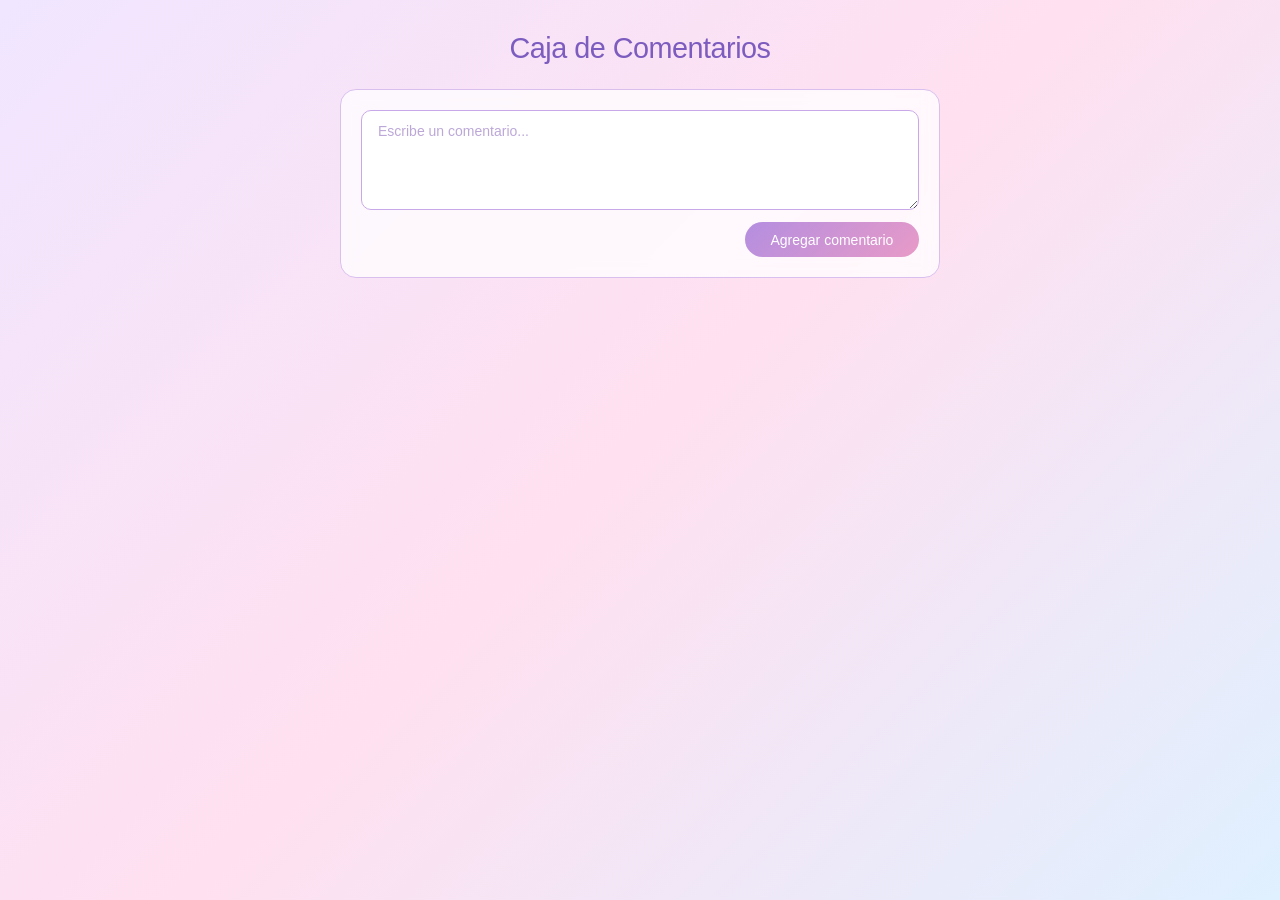
<file: caja-comentarios/index.html>
<!DOCTYPE html>
<html lang="es">
<head>
    <meta charset="UTF-8">
    <meta name="viewport" content="width=device-width, initial-scale=1.0">
    <title>Caja de Comentarios</title>
    <link rel="stylesheet" href="style.css">
</head>
<body>
    <div class="container">
        <h1>Caja de Comentarios</h1>
        
        <div class="form-container">
            <textarea id="commentInput" placeholder="Escribe un comentario..."></textarea>
            <button id="addCommentBtn">Agregar comentario</button>
        </div>

        <div id="commentsList">
            </div>
    </div>

    <script src="script.js"></script>
</body>
</html>
</file>
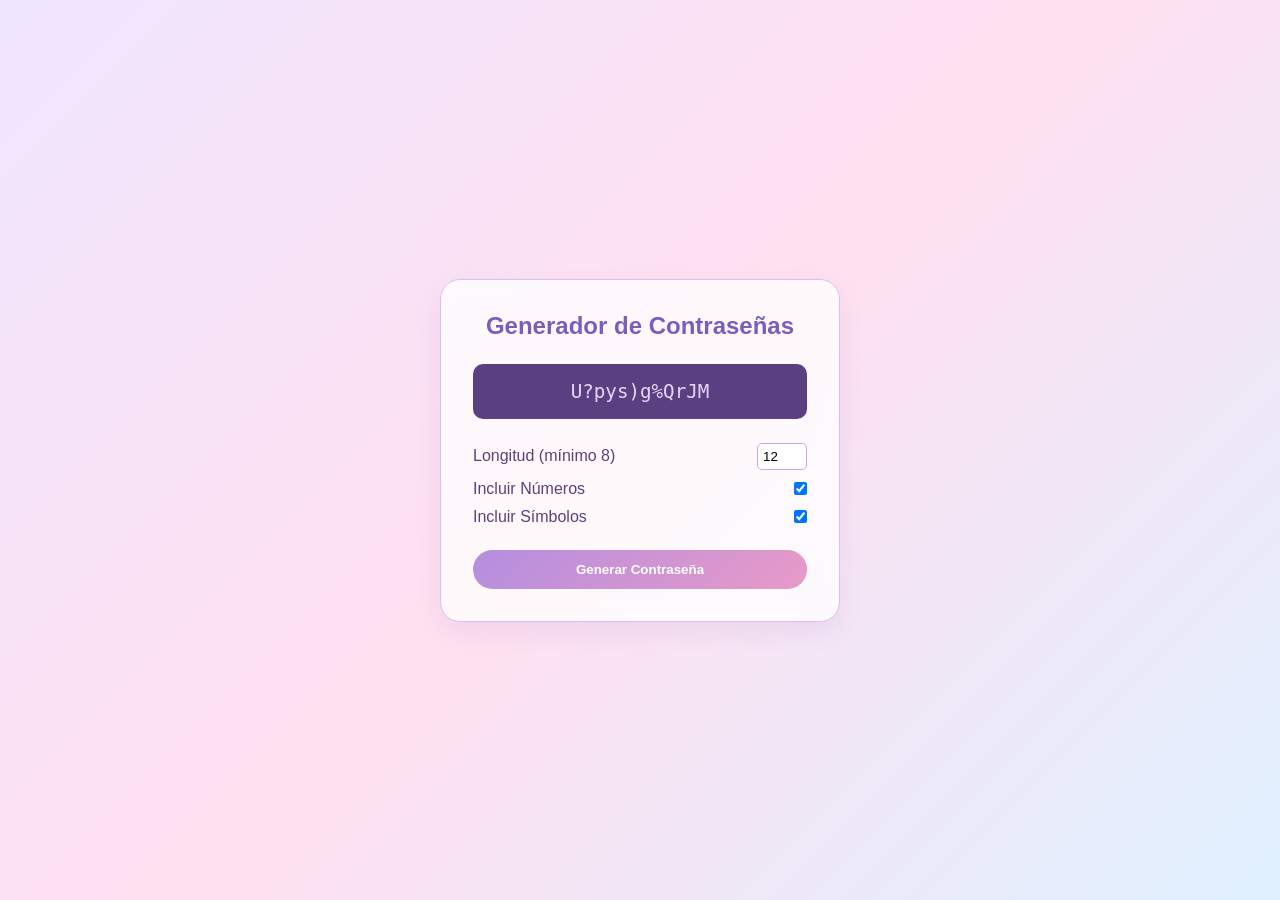
<file: generador-passwords/index.html>
<!DOCTYPE html>
<html lang="es">
<head>
    <meta charset="UTF-8">
    <meta name="viewport" content="width=device-width, initial-scale=1.0">
    <title>Generador de Passwords</title>
    <link rel="stylesheet" href="style.css">
</head>
<body>
    <div class="container">
        <h1>Generador de Contraseñas</h1>
        
        <div class="result-container">
            <span id="passwordResult">P4$$w0rd!</span>
        </div>

        <div class="settings">
            <div class="setting">
                <label>Longitud (mínimo 8)</label>
                <input type="number" id="lengthInput" min="8" max="20" value="12">
            </div>
            <div class="setting">
                <label>Incluir Números</label>
                <input type="checkbox" id="includeNumbers" checked>
            </div>
            <div class="setting">
                <label>Incluir Símbolos</label>
                <input type="checkbox" id="includeSymbols" checked>
            </div>
        </div>

        <button id="generateBtn">Generar Contraseña</button>
    </div>

    <script src="script.js"></script>
</body>
</html>
</file>
<file: caja-comentarios/style.css>
* {
  box-sizing: border-box;
  margin: 0;
  padding: 0;
}

body {
  background: linear-gradient(135deg, #f0e6ff 0%, #ffe0f0 50%, #dff0ff 100%);
  min-height: 100vh;
  font-family: 'Segoe UI', Tahoma, Geneva, Verdana, sans-serif;
  padding: 2rem 1rem;
}

.container {
  max-width: 600px;
  margin: 0 auto;
}

h1 {
  text-align: center;
  font-size: 1.8rem;
  font-weight: 500;
  color: #7c5cbf;
  margin-bottom: 1.5rem;
  letter-spacing: -0.5px;
}

.form-container {
  background: rgba(255, 255, 255, 0.75);
  border: 1px solid #d9bfee;
  border-radius: 16px;
  padding: 1.25rem;
  margin-bottom: 1.5rem;
  display: flex;
  flex-direction: column;
  gap: 12px;
  backdrop-filter: blur(8px);
}

textarea {
  width: 100%;
  border: 1.5px solid #c8a8e8;
  border-radius: 10px;
  padding: 0.75rem 1rem;
  font-size: 14px;
  color: #5a4080;
  background: rgba(255, 255, 255, 0.9);
  resize: vertical;
  min-height: 100px;
  outline: none;
  font-family: inherit;
  transition: border-color 0.2s, box-shadow 0.2s;
}

textarea:focus {
  border-color: #a87dcf;
  box-shadow: 0 0 0 3px rgba(168, 125, 207, 0.15);
}

textarea::placeholder {
  color: #bca8d8;
}

button {
  align-self: flex-end;
  background: linear-gradient(135deg, #b48ee0, #e89ac7);
  color: white;
  border: none;
  border-radius: 25px;
  padding: 0.6rem 1.6rem;
  font-size: 14px;
  font-weight: 500;
  cursor: pointer;
  font-family: inherit;
  transition: opacity 0.2s, transform 0.1s;
}

button:hover {
  opacity: 0.9;
  transform: translateY(-1px);
}

button:active {
  transform: scale(0.97);
}

/* Estilo base de cada comentario */
.comment {
  background: rgba(255, 255, 255, 0.8);
  border-left: 4px solid #b48ee0;
  border-top: 0.5px solid #e8d4f8;
  border-right: 0.5px solid #e8d4f8;
  border-bottom: 0.5px solid #e8d4f8;
  border-radius: 10px;
  padding: 0.85rem 1.1rem;
  margin-bottom: 10px;
  font-size: 14px;
  color: #5a4080;
  line-height: 1.6;
  animation: slideIn 0.3s ease;
}

@keyframes slideIn {
  from {
    opacity: 0;
    transform: translateY(-6px);
  }
  to {
    opacity: 1;
    transform: translateY(0);
  }
}
</file>
<file: generador-passwords/style.css>
* { box-sizing: border-box; margin: 0; padding: 0; }

body {
    background: linear-gradient(135deg, #f0e6ff 0%, #ffe0f0 50%, #dff0ff 100%);
    min-height: 100vh;
    font-family: 'Segoe UI', sans-serif;
    display: flex;
    justify-content: center;
    align-items: center;
    padding: 1rem;
}

.container {
    background: rgba(255, 255, 255, 0.8);
    backdrop-filter: blur(10px);
    border: 1px solid #d9bfee;
    padding: 2rem;
    border-radius: 20px;
    box-shadow: 0 10px 25px rgba(124, 92, 191, 0.1);
    width: 100%;
    max-width: 400px;
}

h1 { color: #7c5cbf; font-size: 1.5rem; margin-bottom: 1.5rem; text-align: center; }

.result-container {
    background: #5a4080;
    color: #e8d4f8;
    padding: 1rem;
    border-radius: 10px;
    font-family: monospace;
    font-size: 1.2rem;
    text-align: center;
    margin-bottom: 1.5rem;
    word-break: break-all;
}

.settings { margin-bottom: 1.5rem; }
.setting {
    display: flex;
    justify-content: space-between;
    align-items: center;
    margin-bottom: 10px;
    color: #5a4080;
}

input[type="number"] {
    width: 50px;
    padding: 5px;
    border-radius: 5px;
    border: 1px solid #c8a8e8;
}

button {
    width: 100%;
    background: linear-gradient(135deg, #b48ee0, #e89ac7);
    color: white;
    border: none;
    padding: 12px;
    border-radius: 25px;
    font-weight: bold;
    cursor: pointer;
    transition: transform 0.2s;
}

button:hover { transform: translateY(-2px); opacity: 0.9; }
</file>
